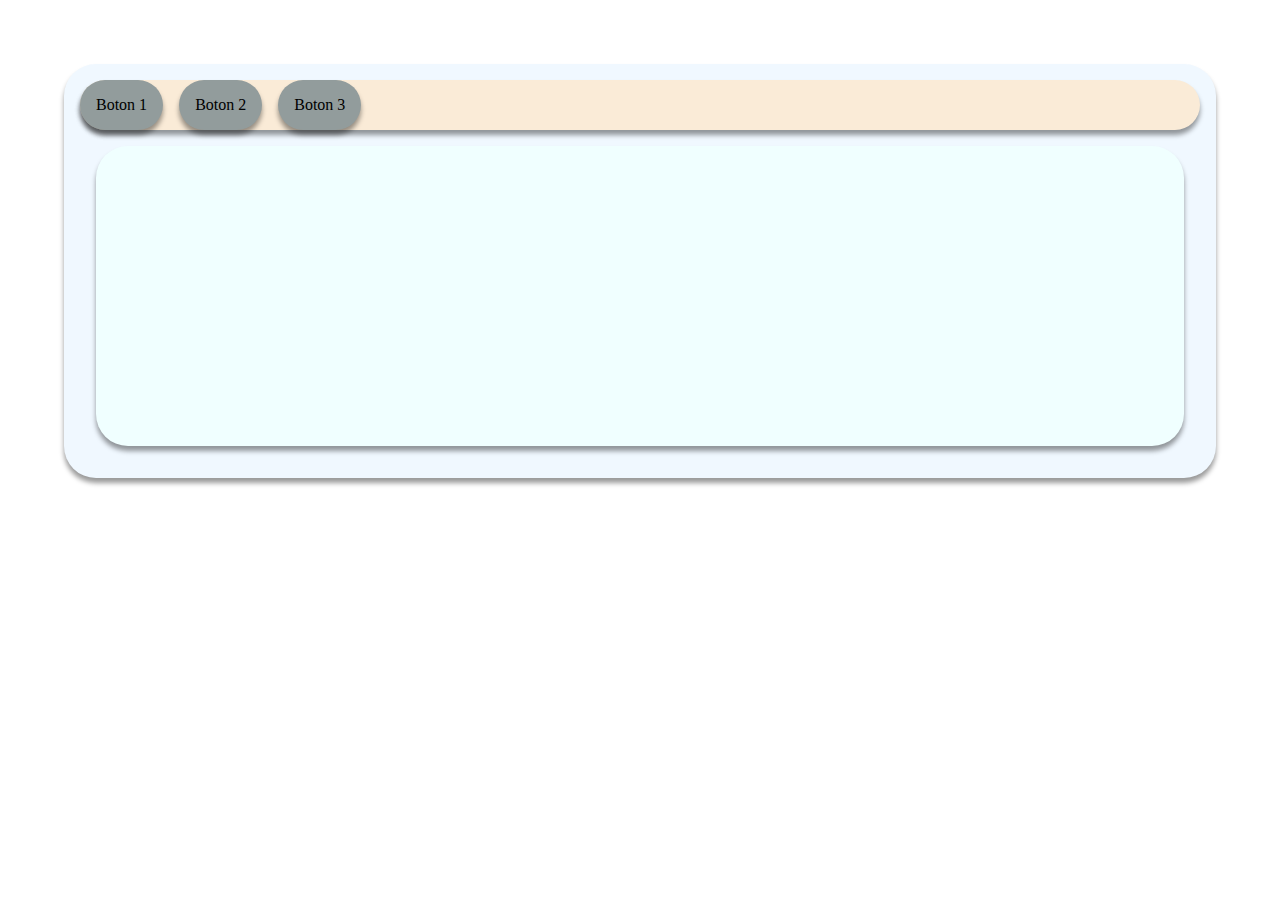
<file: index.html>
<!DOCTYPE html>
<html lang="en">

<head>
    <meta charset="UTF-8">
    <meta name="viewport" content="width=device-width, initial-scale=1.0">
    <title>Tabs</title>
    <link rel="stylesheet" href="style-tab.css">
</head>

<body>
    <div class="contenedor">
        <ul class="ul">
            <li class="li">Boton 1</li>
            <li class="li">Boton 2</li>
            <li class="li">Boton 3</li>
        </ul>
        <div class="subcontenedor">
            <div class="bloque">Primera prueba del boton 1.</div>
            <div class="bloque">Segunda prueba del boton 2.</div>
            <div class="bloque">Esta es la 3º prueba del boton 3</div>
        </div>
    </div>


    <script>
const li = document.querySelectorAll('.li');
const bloque = document.querySelectorAll('.bloque');

//click en li
        //todos .li quitar clase activo
        //todos .bloque quitar clase activo
        //.li con la poosicion le añadimos clase activo para que tenga otro color de activo
        //.bloque con la posicion le añadimos la clase activo, para marcar el texto que le corresponde al boton seleccioando


        //Recorremos todos los li
        li.forEach( (cadaLi, i) => {
            //asignamos el evento 'click' a todos los li
            li[i].addEventListener('click',()=>{

                
                //recorrer otra vez los li
                li.forEach((cadaLi, i)=>{
                    //quitamos la clase activo de todos los li para que no se quede el anterior activo si cambiamos de boton
                    li[i].classList.remove('activo');
                    //hacemos lo mismo aprovechando el "li.forEach" al tener las mismas posiciones bloque que li
                    bloque[i].classList.remove('activo');
                });

                // en el li que hacemos click añadimos la clase activo
                li[i].classList.add('activo');
                //en el bloque tambien añadimos clase activo
                bloque[i].classList.add('activo');
            });

        });





    </script>
</body>

</html>
</file>
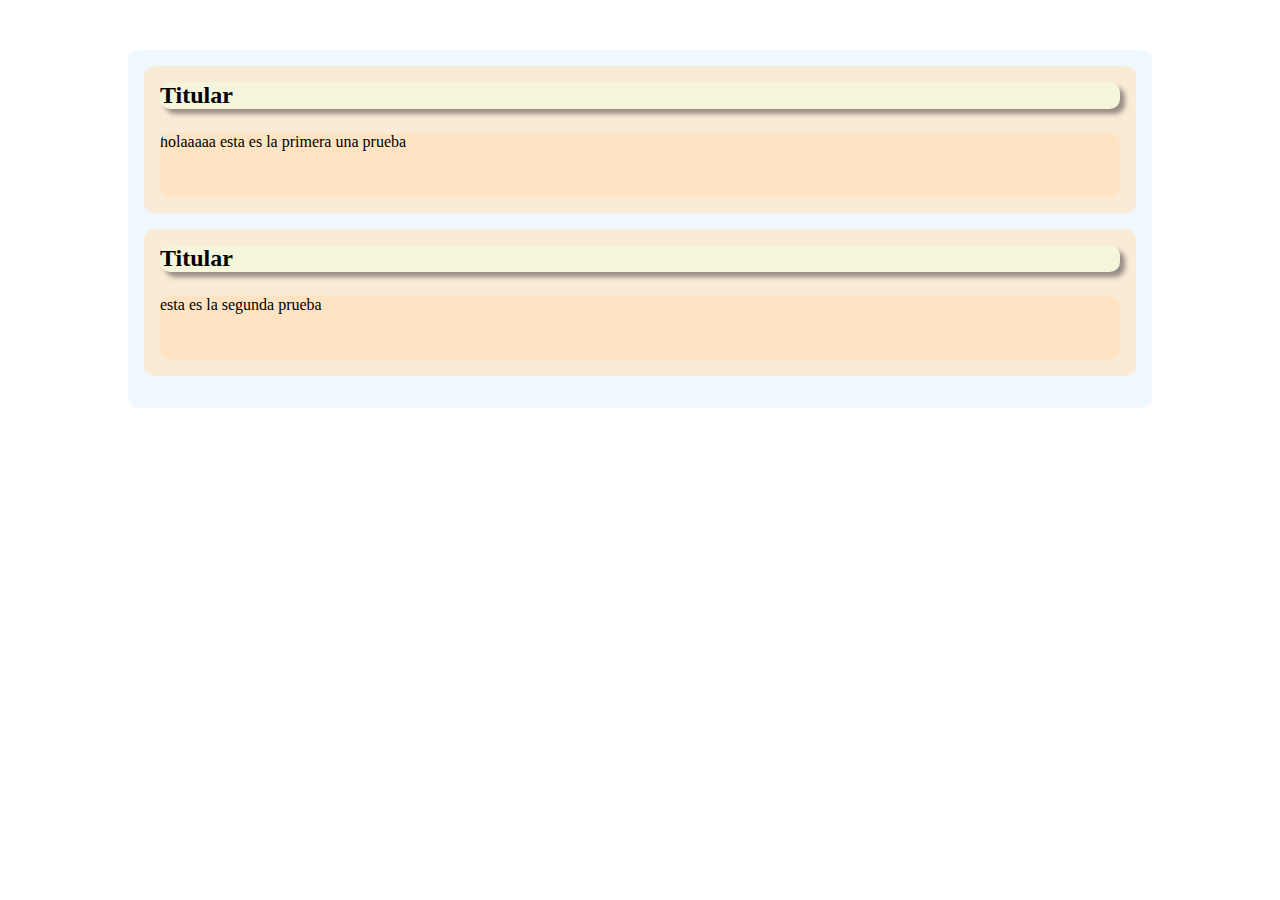
<file: acordeon.html>
<!DOCTYPE html>
<html lang="en">

<head>
    <meta charset="UTF-8">
    <meta name="viewport" content="width=device-width, initial-scale=1.0">
    <title>Acrodeon</title>
    <meta name="author" content="Jaume Esquerdo">
    <link rel="stylesheet" href="css/acordeon.css">

</head>

<body>
    <div class="Acordeon">


        <div class="Bloque Activo">
            <h2 class="H2">Titular</h2>
            <p class="Contenido">
                holaaaaa esta es la primera una prueba

            </p>
        </div>


        <div class="Bloque Activo">
            <h2 class="H2">Titular</h2>
            <p class="Contenido">
                esta es la segunda prueba
            </p>
        </div>


    </div>


    <script>

        const bloque = document.querySelectorAll('.Bloque');
        const h2 = document.querySelectorAll('.H2');

        //Cuando CLICK en h2,
        //QUITAR la clase activo de TODOS los bloques
        //AÑADIR la clase activo al bloque con la POSICION del H2

        //Recorrer cada H2
        h2.forEach( ( cadaH2, i) => {

            //asignar un click a cada H2
            h2[i].addEventListener('click', () => {

                //recorrer cada Bloque
                bloque.forEach( ( cadaBloque, i) => {

                    //quitamos la clase activo a TODOS los bloques
                    bloque[i].classList.remove('Activo')

                });
                //añadir la clase activo al bloque con la misma posición que el H2 cuyo click se ha dado en la linea 90 (el del addEventListener)
                bloque[i].classList.add('Activo');


            });




        });


    </script>




</body>

</html>
</file>
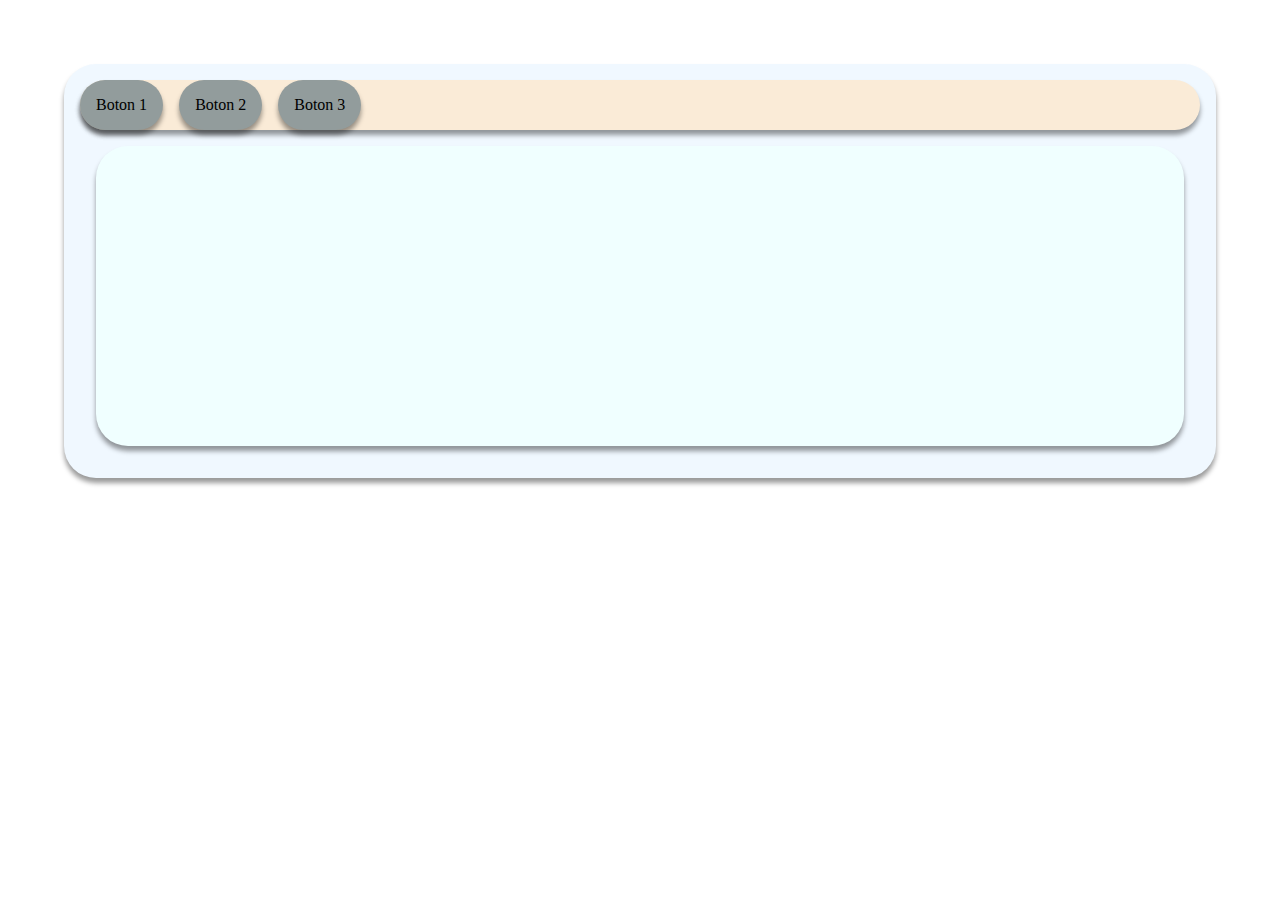
<file: tabs.html>
<!DOCTYPE html>
<html lang="en">

<head>
    <meta charset="UTF-8">
    <meta name="viewport" content="width=device-width, initial-scale=1.0">
    <title>Tabs</title>
    <meta name="author" content="Jaume Esquerdo">

    <link rel="stylesheet" href="css/style-tab.css">
</head>

<body>
    <div class="contenedor">
        <ul class="ul">
            <li class="li">Boton 1</li>
            <li class="li">Boton 2</li>
            <li class="li">Boton 3</li>
        </ul>
        <div class="subcontenedor">
            <div class="bloque">Primera prueba del boton 1.</div>
            <div class="bloque">Segunda prueba del boton 2.</div>
            <div class="bloque">Esta es la 3º prueba del boton 3</div>
        </div>
    </div>


    <script>
const li = document.querySelectorAll('.li');
const bloque = document.querySelectorAll('.bloque');

//click en li
        //todos .li quitar clase activo
        //todos .bloque quitar clase activo
        //.li con la poosicion le añadimos clase activo para que tenga otro color de activo
        //.bloque con la posicion le añadimos la clase activo, para marcar el texto que le corresponde al boton seleccioando


        //Recorremos todos los li
        li.forEach( (cadaLi, i) => {
            //asignamos el evento 'click' a todos los li
            li[i].addEventListener('click',()=>{

                
                //recorrer otra vez los li
                li.forEach((cadaLi, i)=>{
                    //quitamos la clase activo de todos los li para que no se quede el anterior activo si cambiamos de boton
                    li[i].classList.remove('activo');
                    //hacemos lo mismo aprovechando el "li.forEach" al tener las mismas posiciones bloque que li
                    bloque[i].classList.remove('activo');
                });

                // en el li que hacemos click añadimos la clase activo
                li[i].classList.add('activo');
                //en el bloque tambien añadimos clase activo
                bloque[i].classList.add('activo');
            });

        });





    </script>
</body>

</html>
</file>
<file: style-tab.css>
*{
    margin: 0;
    padding: 0;
    box-sizing: border-box;
}

.contenedor{
    margin: 4em;
    border-radius: 2rem;
    width: 90%;
    max-width: 110em;
    background-color: aliceblue;
    padding: 1em;
    box-shadow: 0 5px 5px rgba(0, 0, 0, 0.4);

}
.contenedor .ul{
    border-radius: 2rem;
    box-shadow: 0 5px 5px rgba(0, 0, 0, 0.4);


    width: 100%;
    background-color: antiquewhite;

    display: flex;
    flex-flow: row nowrap;
    justify-content: flex-start;
    align-items: center;
}
.contenedor .li{
    border-radius: 2rem;
    box-shadow: 0 5px 5px rgba(0, 0, 0, 0.4);

    list-style: none;
    background-color: rgb(146, 156, 156);
    padding: 1em;
    margin: 0 1em 0 0;
    transition: all 0.4 ease-in;
}
.contenedor .li.activo{
background-color: lightseagreen;
color: white;
}
.contenedor .subcontenedor{
    border-radius: 2rem;
    box-shadow: 0 5px 5px rgba(0, 0, 0, 0.4);

    margin: 1em;
    min-height: 300px;
    background-color: azure;
    position: relative;
}
.contenedor .bloque{
    border-radius: 2rem;
    box-shadow: 0 5px 5px rgba(0, 0, 0, 0.4);

    background-color: azure;
    margin: 1em;
    padding: 1em;
    position: absolute;
    top: 4em;
    opacity: 0;
    transform: translateY(100%);
    transition: all .4s ease;
}
.contenedor .bloque.activo{
    opacity: 1;
    transform: translateY(0%);
}
</file>
<file: css/acordeon.css>
*{
    margin: 0;
    padding: 0;
    box-sizing: border-box;
}

.Acordeon {
    border-radius: 10px;

    width: 80%;
    background-color: aliceblue;
    padding: 1em;
    max-width: 120em;
    margin: 50px auto;

}

.Acordeon .Bloque {
    border-radius: 10px;

    background-color: antiquewhite;
    margin: 0 0 1em;
    padding: 1em;

}

.Acordeon .H2 {
    border-radius: 10px;
    background-color: beige;
    margin: 0 0 1em;
    box-shadow: 5px 5px 5px rgba(0, 0, 0, 0.4);
}

.Acordeon .Contenido {
    border-radius: 10px;

    background-color: bisque;
    height: 0;
    padding: 0;
    overflow: hidden;
    transition: height .6s ease-in;
}

.Acordeon .Bloque.Activo .Contenido {
    height: 4em;
}
</file>
<file: css/style-tab.css>
*{
    margin: 0;
    padding: 0;
    box-sizing: border-box;
}

.contenedor{
    margin: 4em;
    border-radius: 2rem;
    width: 90%;
    max-width: 110em;
    background-color: aliceblue;
    padding: 1em;
    box-shadow: 0 5px 5px rgba(0, 0, 0, 0.4);

}
.contenedor .ul{
    border-radius: 2rem;
    box-shadow: 0 5px 5px rgba(0, 0, 0, 0.4);


    width: 100%;
    background-color: antiquewhite;

    display: flex;
    flex-flow: row nowrap;
    justify-content: flex-start;
    align-items: center;
}
.contenedor .li{
    border-radius: 2rem;
    box-shadow: 0 5px 5px rgba(0, 0, 0, 0.4);

    list-style: none;
    background-color: rgb(146, 156, 156);
    padding: 1em;
    margin: 0 1em 0 0;
    transition: all 0.4 ease-in;
}
.contenedor .li.activo{
background-color: lightseagreen;
color: white;
}
.contenedor .subcontenedor{
    border-radius: 2rem;
    box-shadow: 0 5px 5px rgba(0, 0, 0, 0.4);

    margin: 1em;
    min-height: 300px;
    background-color: azure;
    position: relative;
}
.contenedor .bloque{
    border-radius: 2rem;
    box-shadow: 0 5px 5px rgba(0, 0, 0, 0.4);

    background-color: azure;
    margin: 1em;
    padding: 1em;
    position: absolute;
    top: 4em;
    opacity: 0;
    transform: translateY(100%);
    transition: all .4s ease;
}
.contenedor .bloque.activo{
    opacity: 1;
    transform: translateY(0%);
}
</file>
